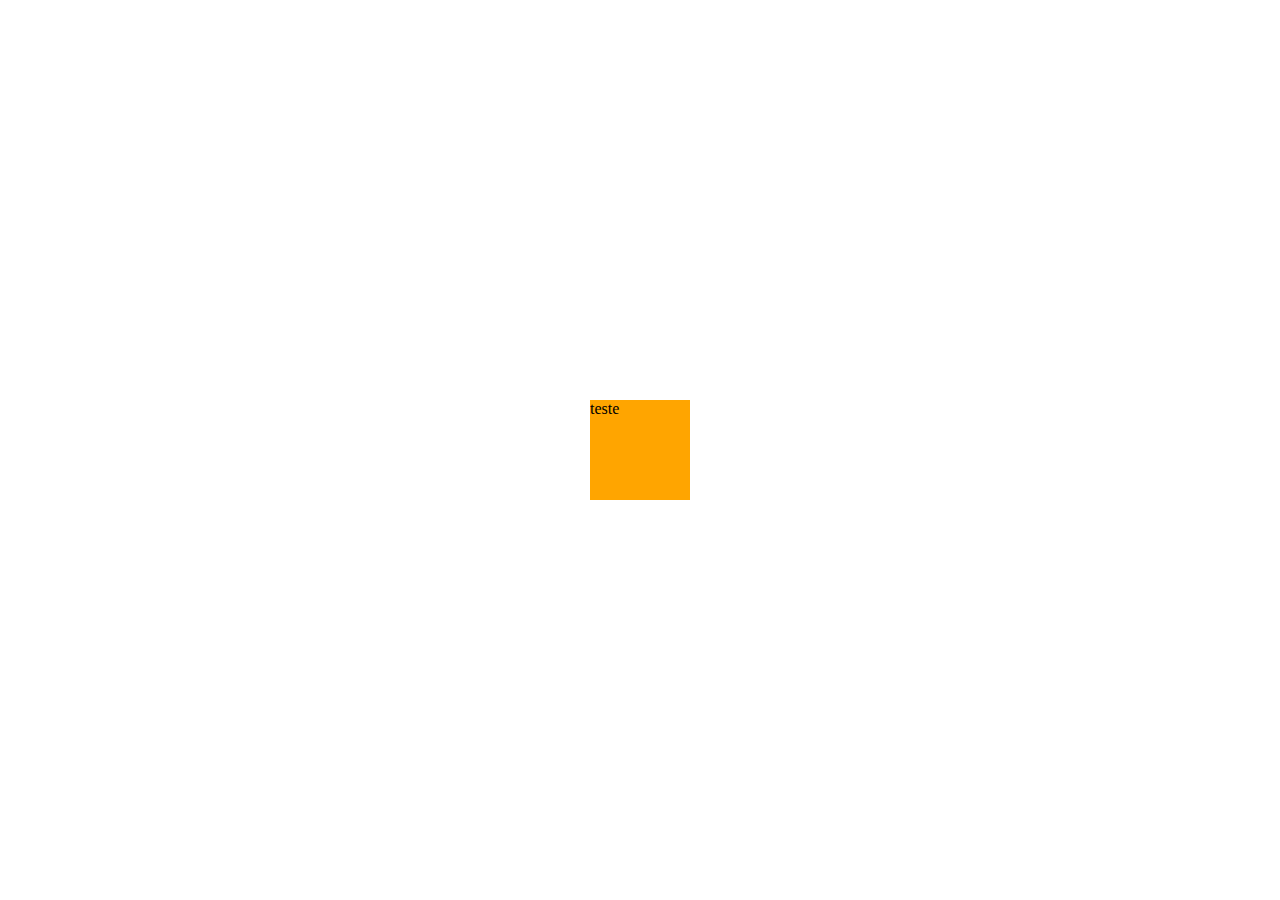
<file: animacoes/animacao_capa.html>
<!DOCTYPE html>
<html lang="pt-br">
<head>
    <meta charset="UTF-8">
    <meta http-equiv="X-UA-Compatible" content="IE=edge">
    <meta name="viewport" content="width=device-width, initial-scale=1.0">
    <title>animacao</title>
    <style>

        *{
            box-sizing: border-box;
            margin: 0px;
            padding: 0px;
            transition: all 1s ease;
        }

        body{
            height: 100vh;
            display: grid;
            justify-items: center;
            align-items: center;
        }

        section{
            overflow: hidden;
            position: relative;
            width: 100px;
            height: 100px;
            transform-style: preserve-3d;
        }
        

        article{
            width: 100%;
            height: 100%;
            position: absolute;
        }

        #ar1{
            transform: translateY(-100px);
        }
        #ar2{
            transform: translateY(0px);
        }
        
        section:hover #ar1{
            transform: translateY(0px);
        }
        section:hover #ar2{
            transform: translateY(-100px);
        }

    </style>
</head>
<body>
    
    <section>
        <article id="ar1" style="background-color: red;">
            teste
        </article>
        <article id="ar2" style="background-color: orange;">
            teste
        </article>
    </section>
</body>
</html>
</file>
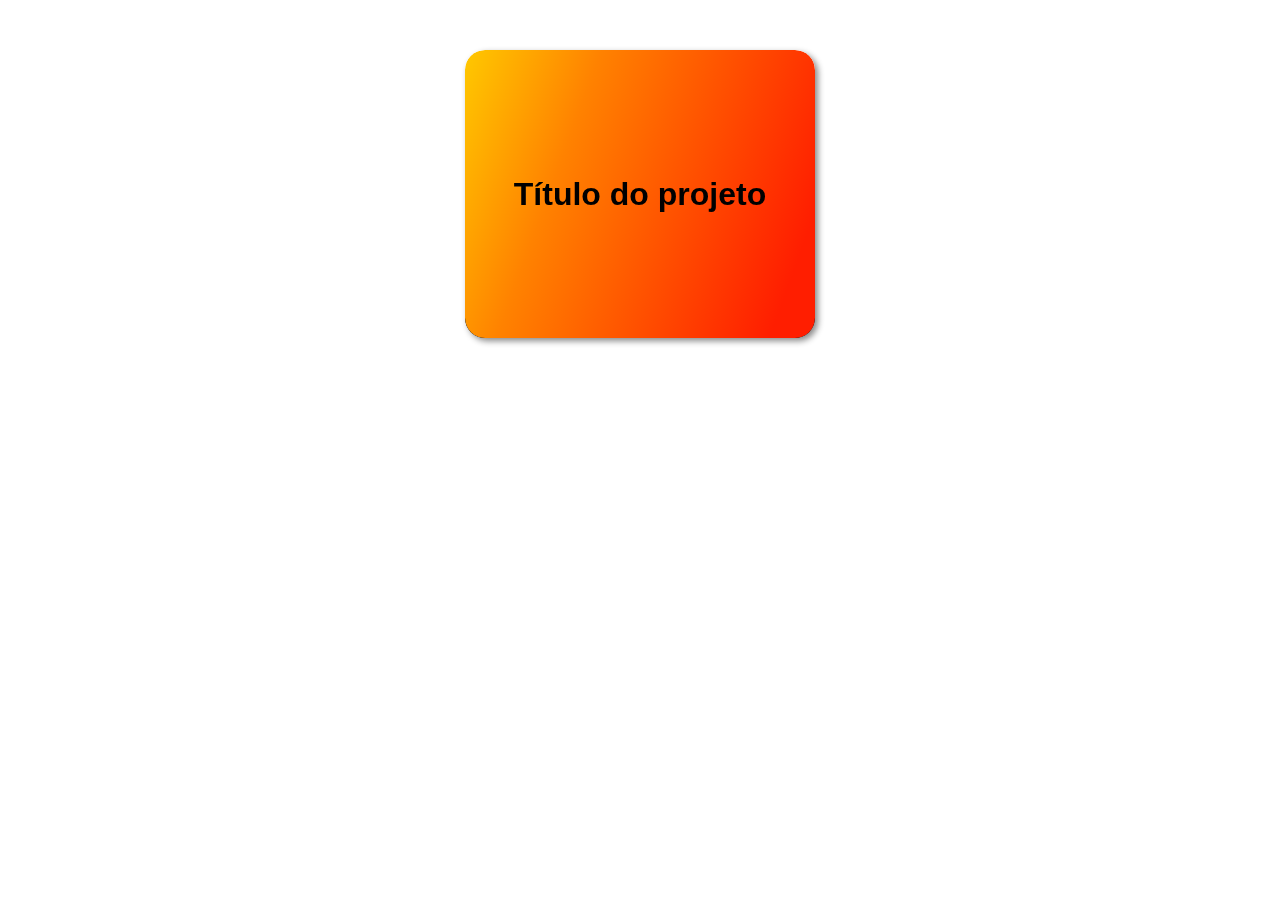
<file: animacoes/animacao_iframe.html>
<!DOCTYPE html>
<html lang="pt-br">
<head>
    <meta charset="UTF-8">
    <meta http-equiv="X-UA-Compatible" content="IE=edge">
    <meta name="viewport" content="width=device-width, initial-scale=1.0">
    <title>animacao</title>
    <style>
       *{ 
            box-sizing: border-box;
            margin: 0px;
            padding: 0px;
            transition: all .3s ease;
        }

        main{
            padding: 50px;
            width: 100%;
            display: grid;
            justify-items: center;
            align-items: center;
        }

        main > section{
            position: relative;
            border-radius: 20px;
            box-shadow: 3px 3px 6px rgba(0, 0, 0, 0.466);
            overflow: hidden;
        }

        main > section > .fundo{
            display: grid;
            grid-template-columns: auto;
            grid-template-rows: auto auto;
            align-items: center;
            justify-items: center;
        }
        main > section > .fundo > iframe{
            width: 350px;
            height: 250px;
        }
        main > section > .fundo > a{
            padding: 10px;
            width: 100%;
            background-color: black;
            font-family: 'Segoe UI', Tahoma, Geneva, Verdana, sans-serif;
            color: white;
            text-align: center;
            text-decoration: none;
        }

        main > section > .capa-iframe{
            position: absolute;
            top: 0px;
            left: 0px;
            width: 100%;
            height: 100%;
            display: grid;
            justify-items: center;
            align-items: center;
            background-color: rgb(255, 145, 0);
            background-image: linear-gradient(110deg, rgb(255, 200, 0), rgb(255, 130, 0)30%, rgb(255, 30, 0)90%);
            font-family: 'Segoe UI', Tahoma, Geneva, Verdana, sans-serif;
            border-radius: 20px;
        }

        main > section:hover > .capa-iframe{
            opacity: 0;
            transform: rotate(90deg) scale(0);
            transition: all .5s ease;
        }
    </style>
</head>
<body>
    <main>
        <section>
            <div class="fundo">
                <iframe sandbox="sandbox" referrerpolicy="no-referrer" src="https://rgmenezes.github.io/estudos/" frameborder="0"></iframe>
                <a hreflang="pt-br" rel="next" target="_blank" href="https://rgmenezes.github.io/estudos/">Visitar site &gt</a>
            </div>
            <div class="capa-iframe">
                <h1>Título do projeto</h1>
            </div>
        </section>
    </main>
</body>
</html>
</file>
